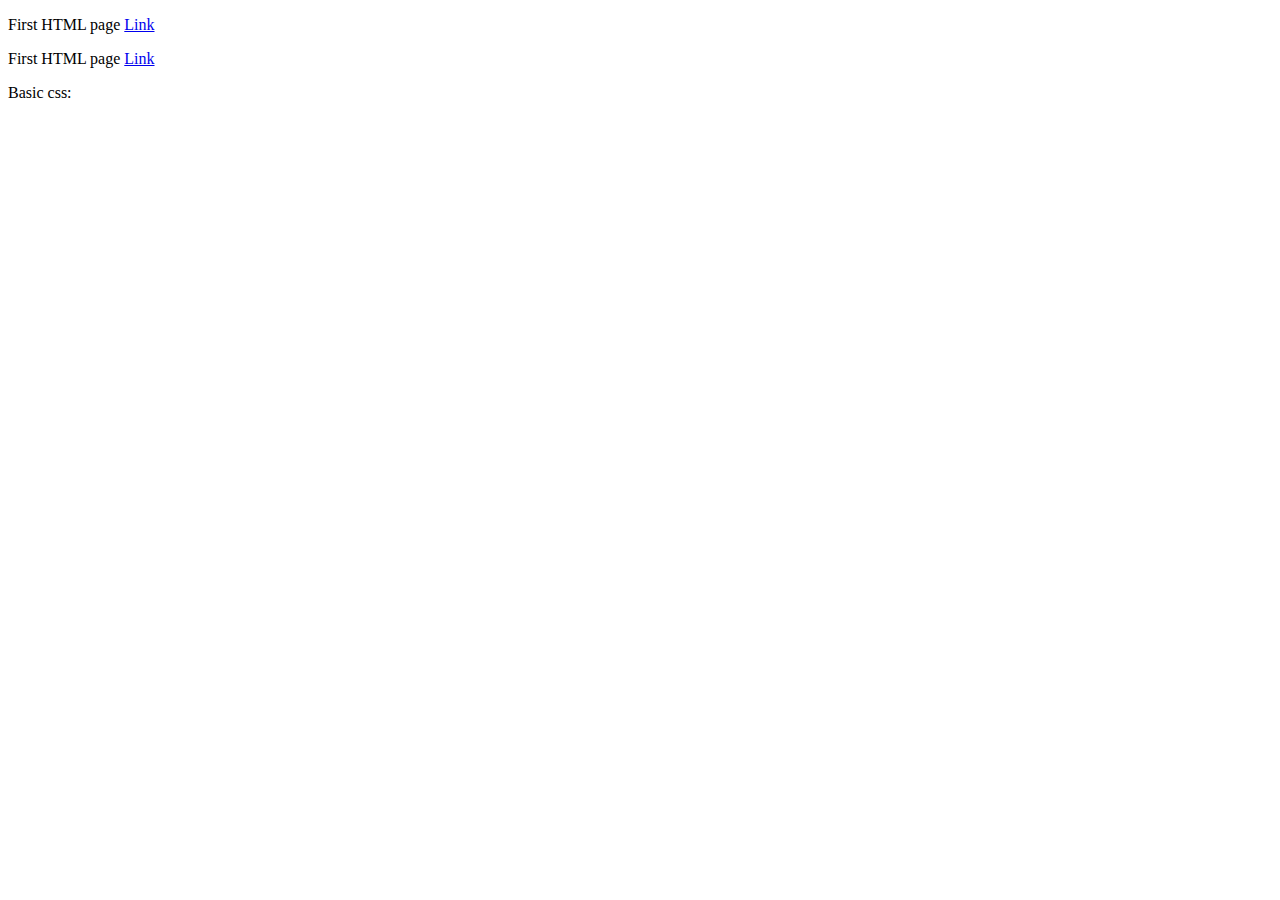
<file: index.html>
<!DOCTYPE html>
<html lang="en">
<head>
    <meta charset="UTF-8">
    <meta name="viewport" content="width=device-width, initial-scale=1.0">
    <title>Document</title>
</head>
<body>
    <p>First HTML page <a href="./Classes/first.html">Link</a></a></p>
    <p>First HTML page <a href="./Classes/lists.html">Link</a></a></p>
    <p>Basic css: <a href="./CSS/first_css.html"></a></p>
</body>
</html>
</file>
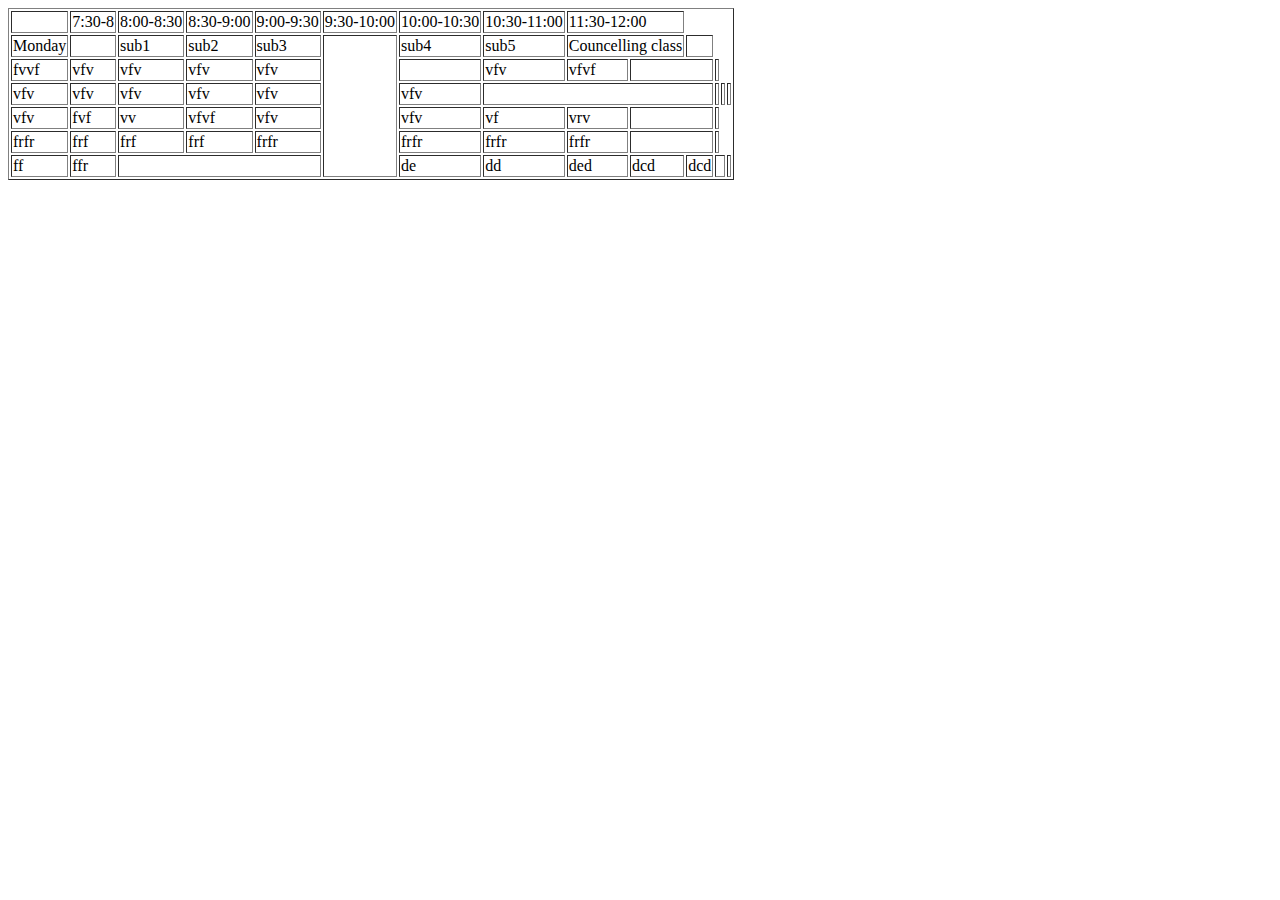
<file: Classes/assignement-timetable.html>
<!DOCTYPE html>
<html lang="en">
<head>
    <meta charset="UTF-8">
    <meta name="viewport" content="width=device-width, initial-scale=1.0">
    <title>Document</title>
</head>
<body>
    <table Border="1">
       <tr>
        <td></td>
        <td>7:30-8</td>
        <td>8:00-8:30</td>
        <td>8:30-9:00</td>
        <td>9:00-9:30</td>
        <td>9:30-10:00</td>
        <td>10:00-10:30</td>
        <td>10:30-11:00</td>
        <td colspan="2">11:30-12:00</td>
       </tr>
       <tr>
        <td>Monday</td>
        <td></td>
        <td>sub1</td>
        <td>sub2</td>
        <td>sub3</td>
        <td rowspan="6"></td>
        <td>sub4</td>
        <td>sub5</td>
        <td colspan="2">Councelling class</td>
        <td></td>
       </tr>
       <tr>
        <td>fvvf</td>
        <td>vfv</td>
        <td>vfv</td>
        <td>vfv</td>
        <td>vfv</td>
        <td></td>   
        <td>vfv</td>
        <td>vfvf</td>
        <td colspan="2"></td>
        <td></td>
       </tr>
       <tr>
        <td>vfv</td>
        <td>vfv</td>
        <td>vfv</td>
        <td>vfv</td>
        <td>vfv</td>
        <td>vfv</td>
        <td colspan="4"></td>
        <td></td>
        <td></td>
        <td></td>
       </tr>
       <tr>
        <td>vfv</td>
        <td>fvf</td>
        <td>vv</td>
        <td>vfvf</td>
        <td>vfv</td>
        <td>vfv</td>
        <td>vf</td>
        <td>vrv</td>
        <td colspan="2"></td>
        <td></td>
       </tr>
       <tr>
        <td>frfr</td>
        <td>frf</td>
        <td>frf</td>
        <td>frf</td>
        <td>frfr</td>
        <td>frfr</td>
        <td>frfr</td>
        <td>frfr</td>
        <td colspan="2"></td>
        <td></td>
       </tr>
       <tr>
        <td>ff</td>
        <td>ffr</td>
        <td colspan="3"></td>
        <td>de</td>
        <td>dd</td>
        <td>ded</td>
        <td>dcd</td>
        <td>dcd</td>
        <td colspan="2"></td>
        <td></td>
       </tr>
    </table>
</body>
</html>
</file>
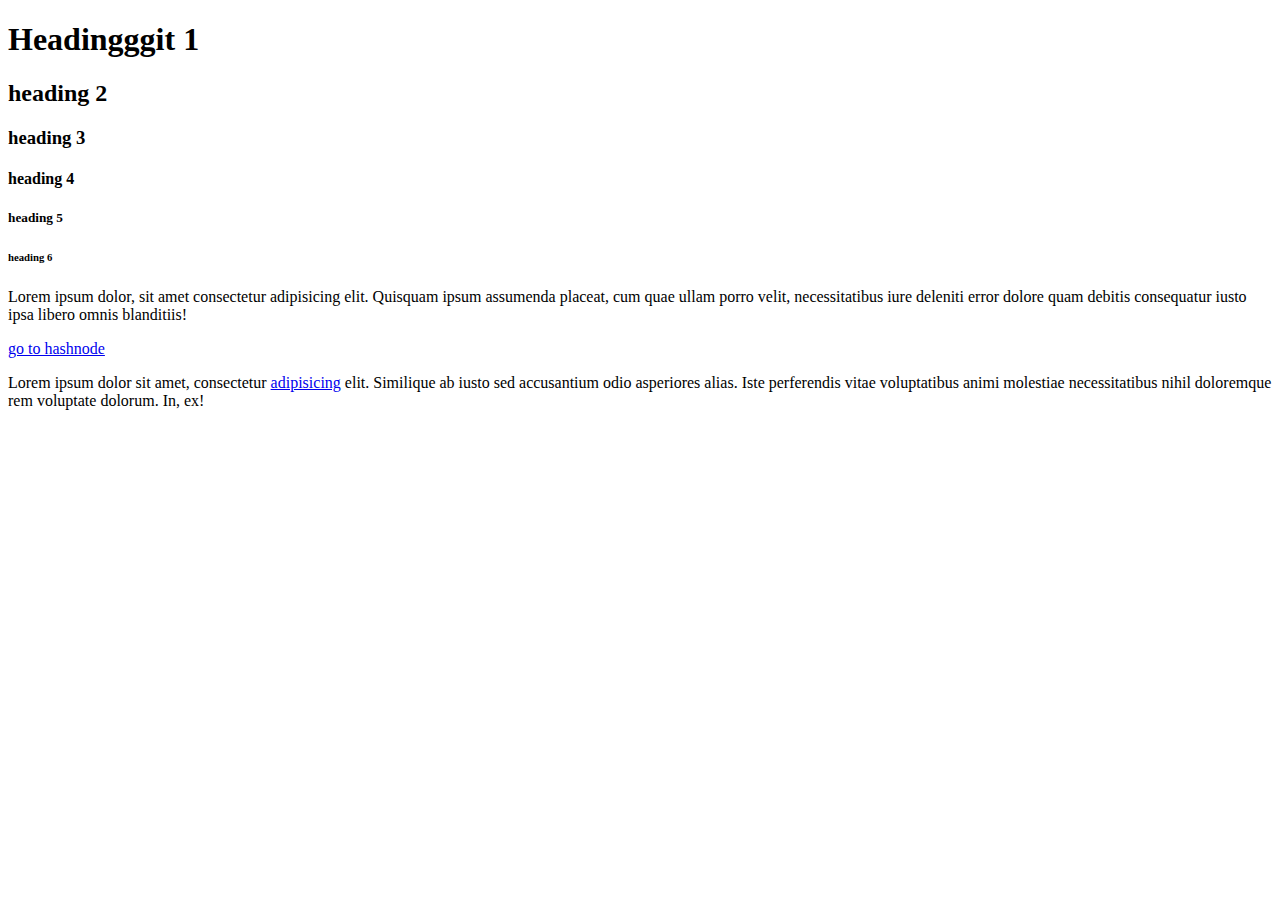
<file: Classes/first.html>
<!--shortcut for html template - html:5+enter or !+enter-->
<!DOCTYPE html><!--doctype is used to make browser following is a HTML document-->
<html lang="en"> <!--whole htlm code is between html element. Each element consist of open and close tabs and code inside in it-->
<head> <!--it contains meta data-->
    <meta charset="UTF-8">
    <meta name="viewport" content="width=device-width, initial-scale=1.0">
    <title>Document</title> <!--it contains title of pages usually in tab-->
</head>
<body>
    <h1>Headingggit  1</h1>
<h2> heading 2</h2>
<h3>heading 3</h3>
<h4>heading 4</h4>
<h5>heading 5</h5>
<h6>heading 6</h6>
<!--Lorem is for creating random text-->
<!--att+z-->
<p>Lorem ipsum dolor, sit amet consectetur adipisicing elit. Quisquam ipsum assumenda placeat, cum quae ullam porro velit, necessitatibus iure deleniti error dolore quam debitis consequatur iusto ipsa libero omnis blanditiis!</p> 
<a href="https://hashnode.com/">go to hashnode</a>
</body>
<p>Lorem ipsum dolor sit amet, consectetur <a href="https://hashnode.com/" target="_blank">adipisicing</a> elit. Similique ab iusto sed accusantium odio asperiores alias. Iste perferendis vitae voluptatibus animi molestiae necessitatibus nihil doloremque rem voluptate dolorum. In, ex!</p>
</html>
</file>
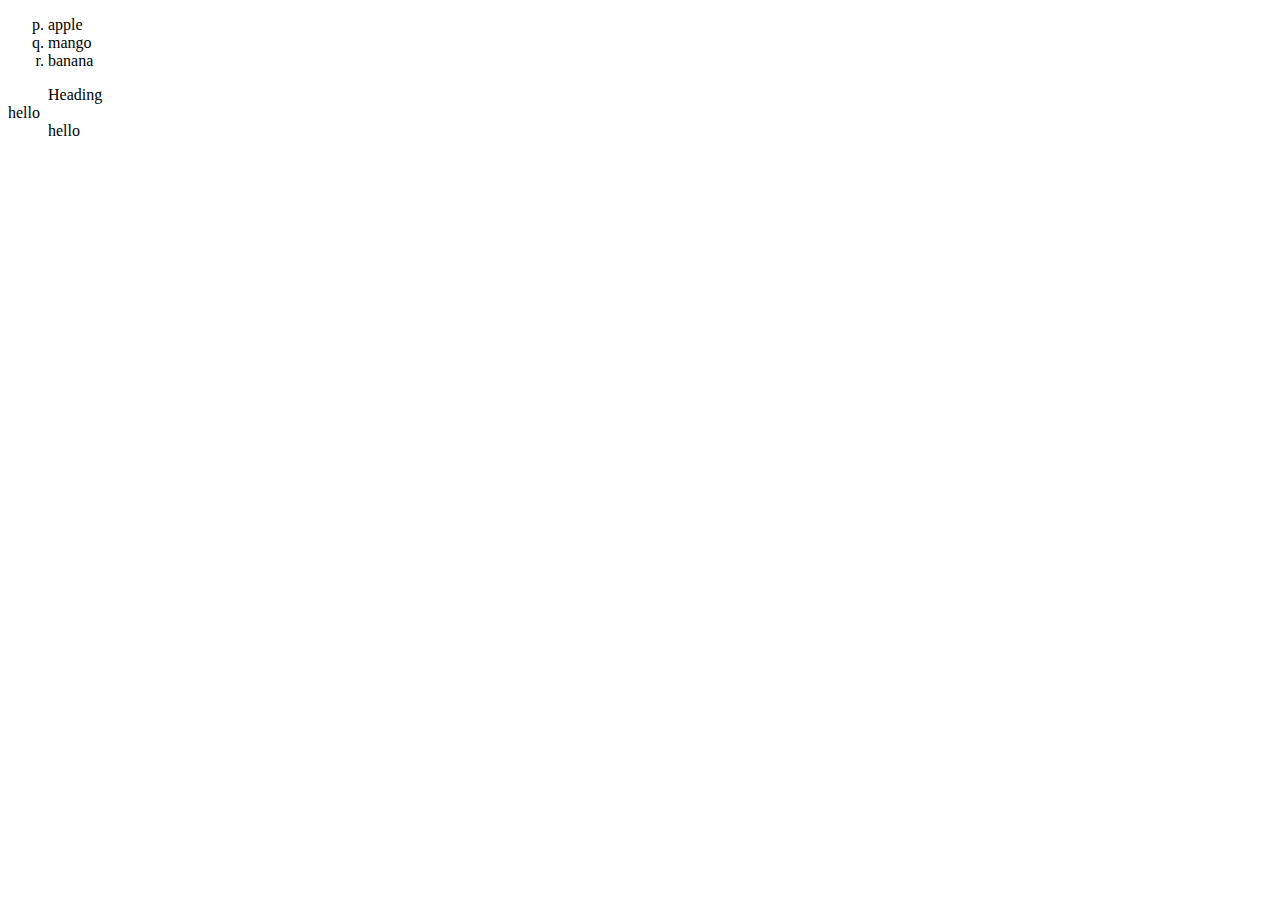
<file: Classes/lists.html>
<!DOCTYPE html>
<html lang="en">
<head>
    <meta charset="UTF-8">
    <meta name="viewport" content="width=device-width, initial-scale=1.0">
    <title>Lists</title>
</head>
<body>
   <!--Lists are used to maintain list of items,some lists need order and some dont--> 
   <!--thre types of list in HTML-->
   <!--Ordered list-->
   <ol type="a" start="16">
    <li>apple</li>
    <li>mango</li>
    <li>banana</li>
   </ol>
   <dd>Heading
    <dt>hello</dt>
   <dd>hello</dd>
   
   <dl>
    <dt></dt>
   </dl>
</body>
</html>
</file>
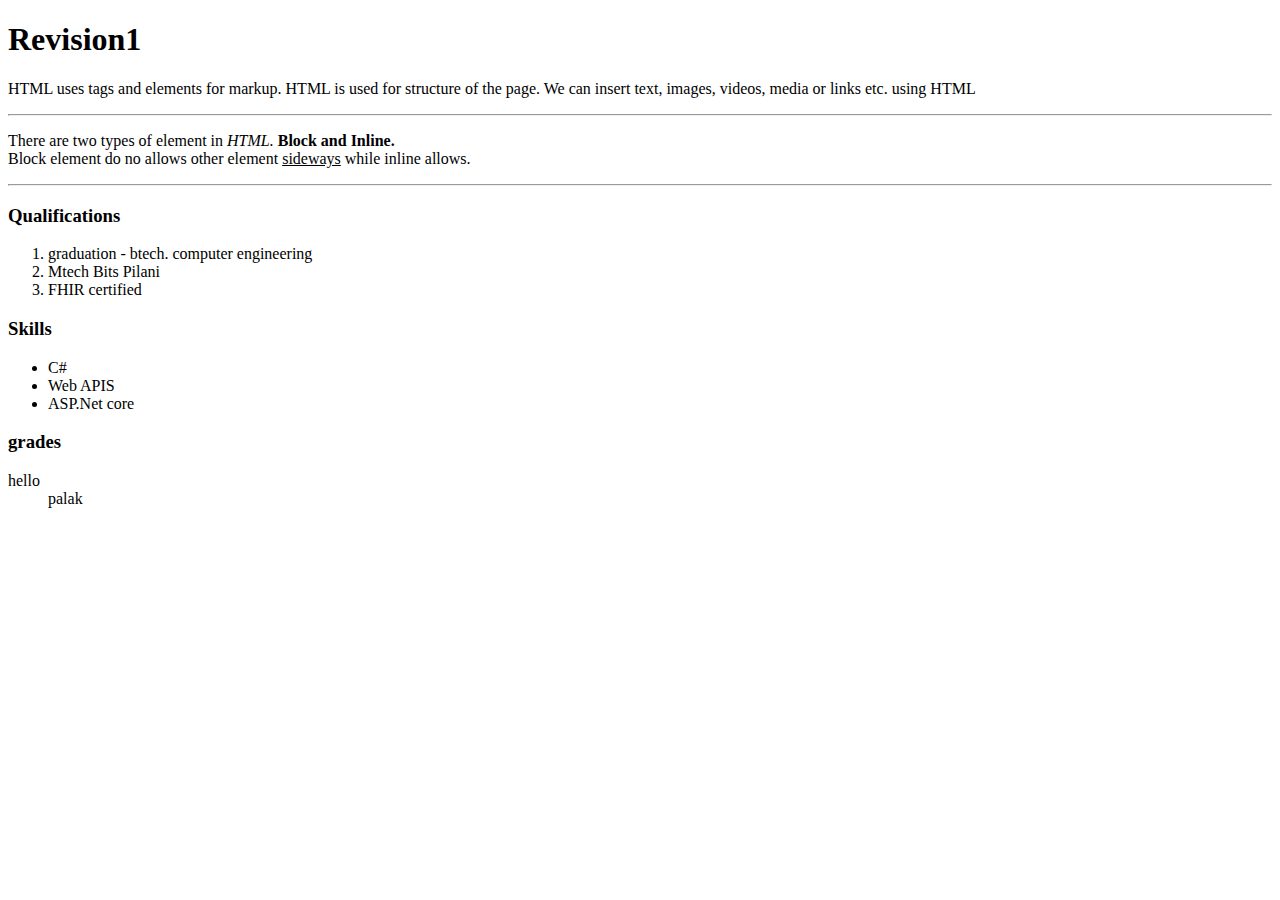
<file: Classes/revision.html>
<!DOCTYPE html>
<html lang="en">
<head>
    <meta charset="UTF-8">
    <meta name="viewport" content="width=device-width, initial-scale=1.0">
    <title>Basic Revision</title>
</head>
<body>
    <!--comment-->
    <!--hello-->
    <h1>Revision1</h1>
    <p>HTML uses tags and elements for markup. HTML is used for structure of the page. We can insert text, images, videos, media or links etc. using HTML</p>
    <hr>
    <p>There are two types of element in <em>HTML.</em> <strong>Block and Inline.</strong>
        <br>
    Block element do no allows other element <U>sideways</U> while inline allows.</p>
    <hr>
    <h3>Qualifications</h3>
    <ol>
        <li>graduation - btech. computer engineering</li>
        <li>Mtech Bits Pilani</li>
        <li>FHIR certified</li>
    </ol>
    <h3>Skills</h3>
    <ul>
        <li>C#</li>
        <li>Web APIS</li>
        <li>ASP.Net core</li>
    </ul>
    <h3>grades</h3>
    <dl>
        <dt>hello
            <dd>palak</dd>
        </dt>
    </dl>
</body>
</html>
</file>
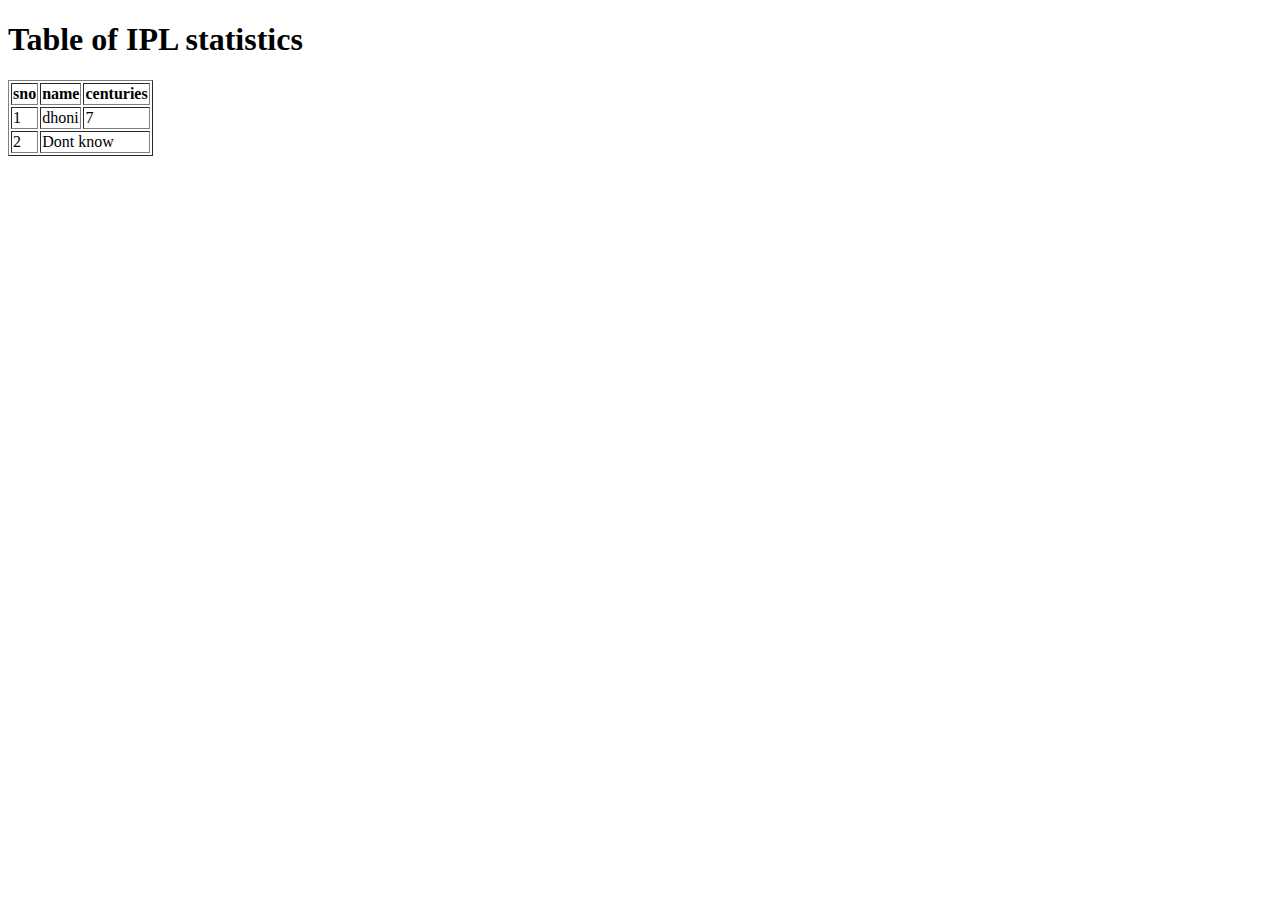
<file: Classes/table.html>
<!DOCTYPE html>
<html lang="en">
<head>
    <meta charset="UTF-8">
    <meta name="viewport" content="width=device-width, initial-scale=1.0">
    <title>Document</title>
</head>
<body>
    <h1>Table of IPL statistics</h1>
    <table border="1">
        <tr>
            <th>sno</th>
            <th>name</th>
            <th>centuries</th>
        </tr>
        <tr>
            <td>1</td>
            <td>dhoni</td>
            <td>7</td>
        </tr>
        <tr>
            <td>2</td>
            <td colspan="2">Dont know</td>
           
        </tr>
    </table>
</body>
</html>
</file>
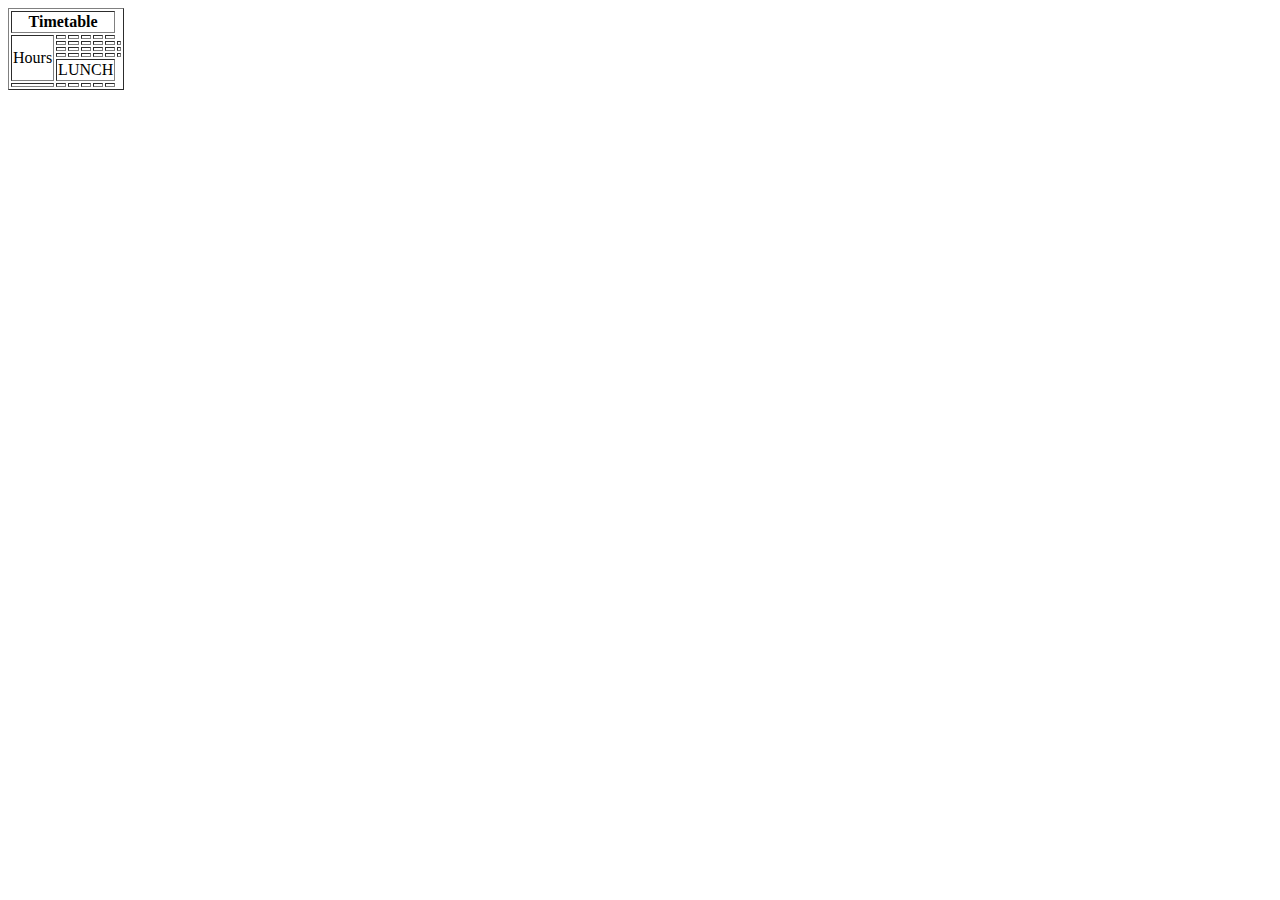
<file: Classes/timetable.html>
<!DOCTYPE html>
<html lang="en">
<head>
    <meta charset="UTF-8">
    <meta name="viewport" content="width=device-width, initial-scale=1.0">
    <title>Document</title>
</head>
<body>
    <table border="1">
        <tr>
            <th colspan="6">Timetable</th>
        </tr>
<tr>
    <td rowspan="5">Hours</td>
    <td></td>
    <td></td>
    <td></td>
    <td></td>
    <td></td>
</tr>
<tr>
    <td></td>
    <td></td>
    <td></td>
    <td></td>
    <td></td>
    <td></td>
</tr>
<tr>
    <td></td>
    <td></td>
    <td></td>
    <td></td>
    <td></td>
    <td></td>
</tr>
<tr>
    <td></td>
    <td></td>
    <td></td>
    <td></td>
    <td></td>
    <td></td>
</tr>
<tr>
    <td colspan="5">LUNCH</td>
   
</tr>
<tr>
    <td></td>
    <td></td>
    <td></td>
    <td></td>
    <td></td>
    <td></td>
</tr>
</table>
</body>
</html>
</file>
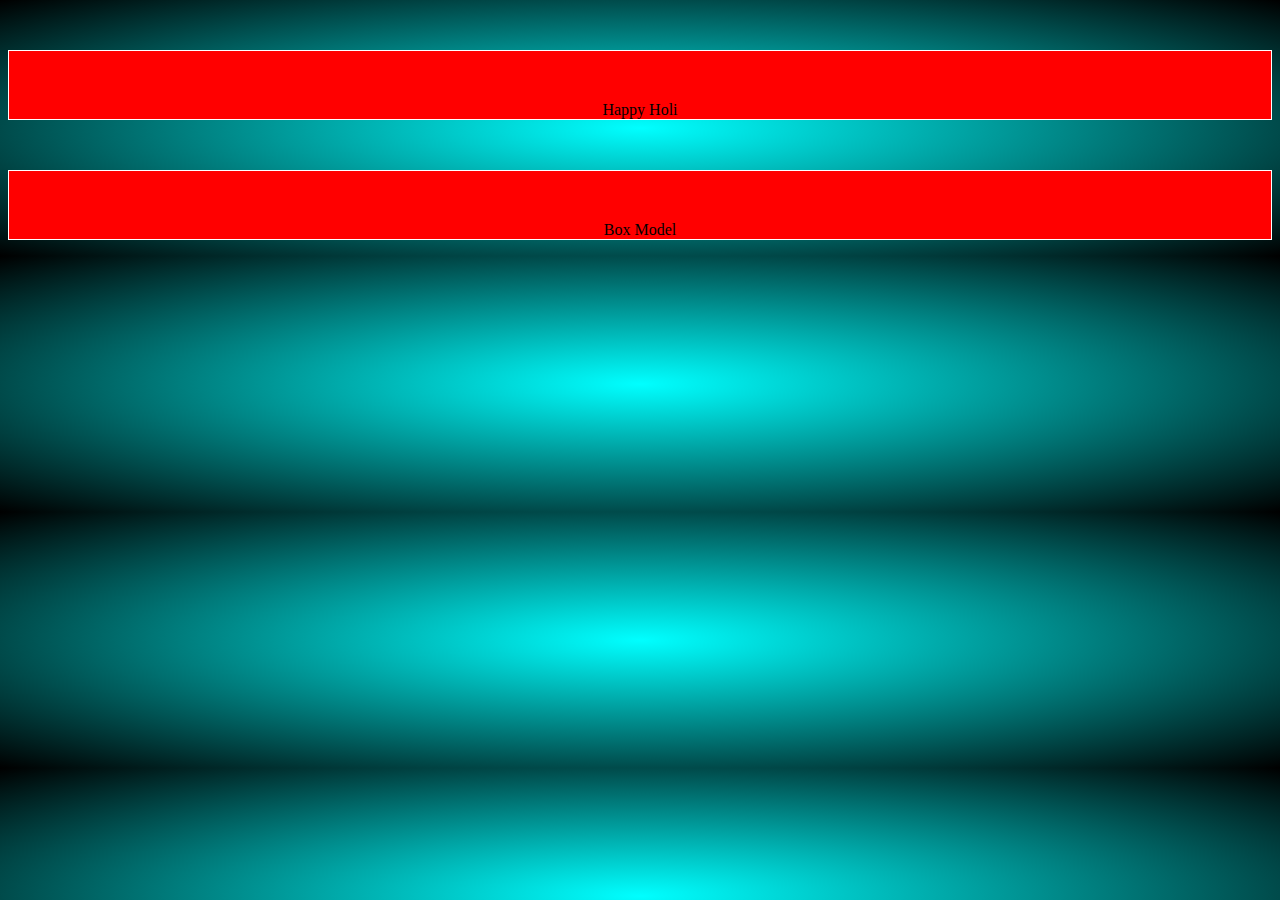
<file: CSS/first_css.html>
<!DOCTYPE html>
<html lang="en">
<head>
    <meta charset="UTF-8">
    <meta name="viewport" content="width=device-width, initial-scale=1.0">
    <title>Document</title>
    <link rel="stylesheet" href="style.css">
</head>
<body id="bd">
    <p id="para1">Happy Holi</p>
    <p id="para2">Box Model</p>
</body>
</html>
</file>
<file: CSS/style.css>
#bd
{
    background-image: url('https://www.hindustantimes.com/ht-img/img/2024/03/24/1600x900/Happy_Holi_2024_1711255275893_1711255282173.jpg');
    color: #0000;
    background-repeat: no-repeat;
    background-size: cover;
    background:radial-gradient(aqua,black);
}
p{
    text-align: center;
    color: black;
}
#para1,#para2
{
    background-color: red;
    padding-top: 50px;
    margin-top: 50px;
    border: 1px solid white;
}
</file>
